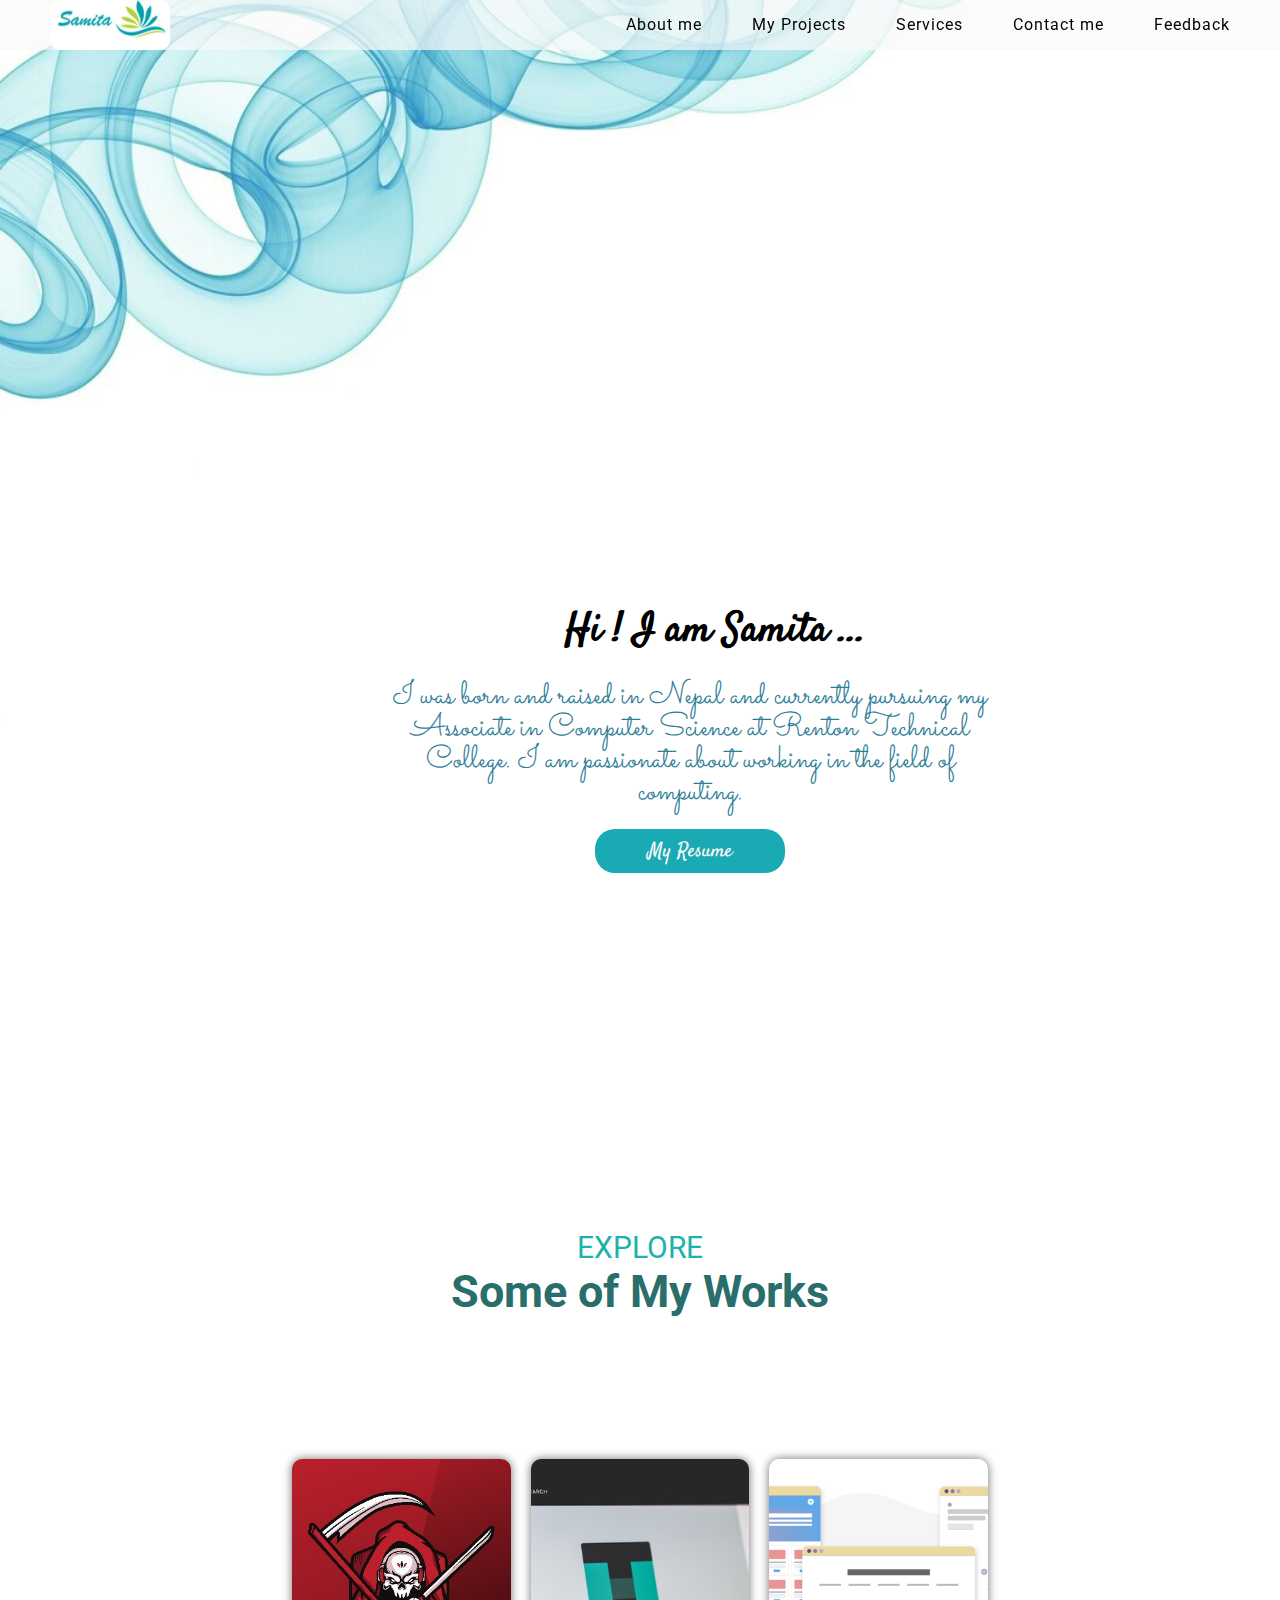
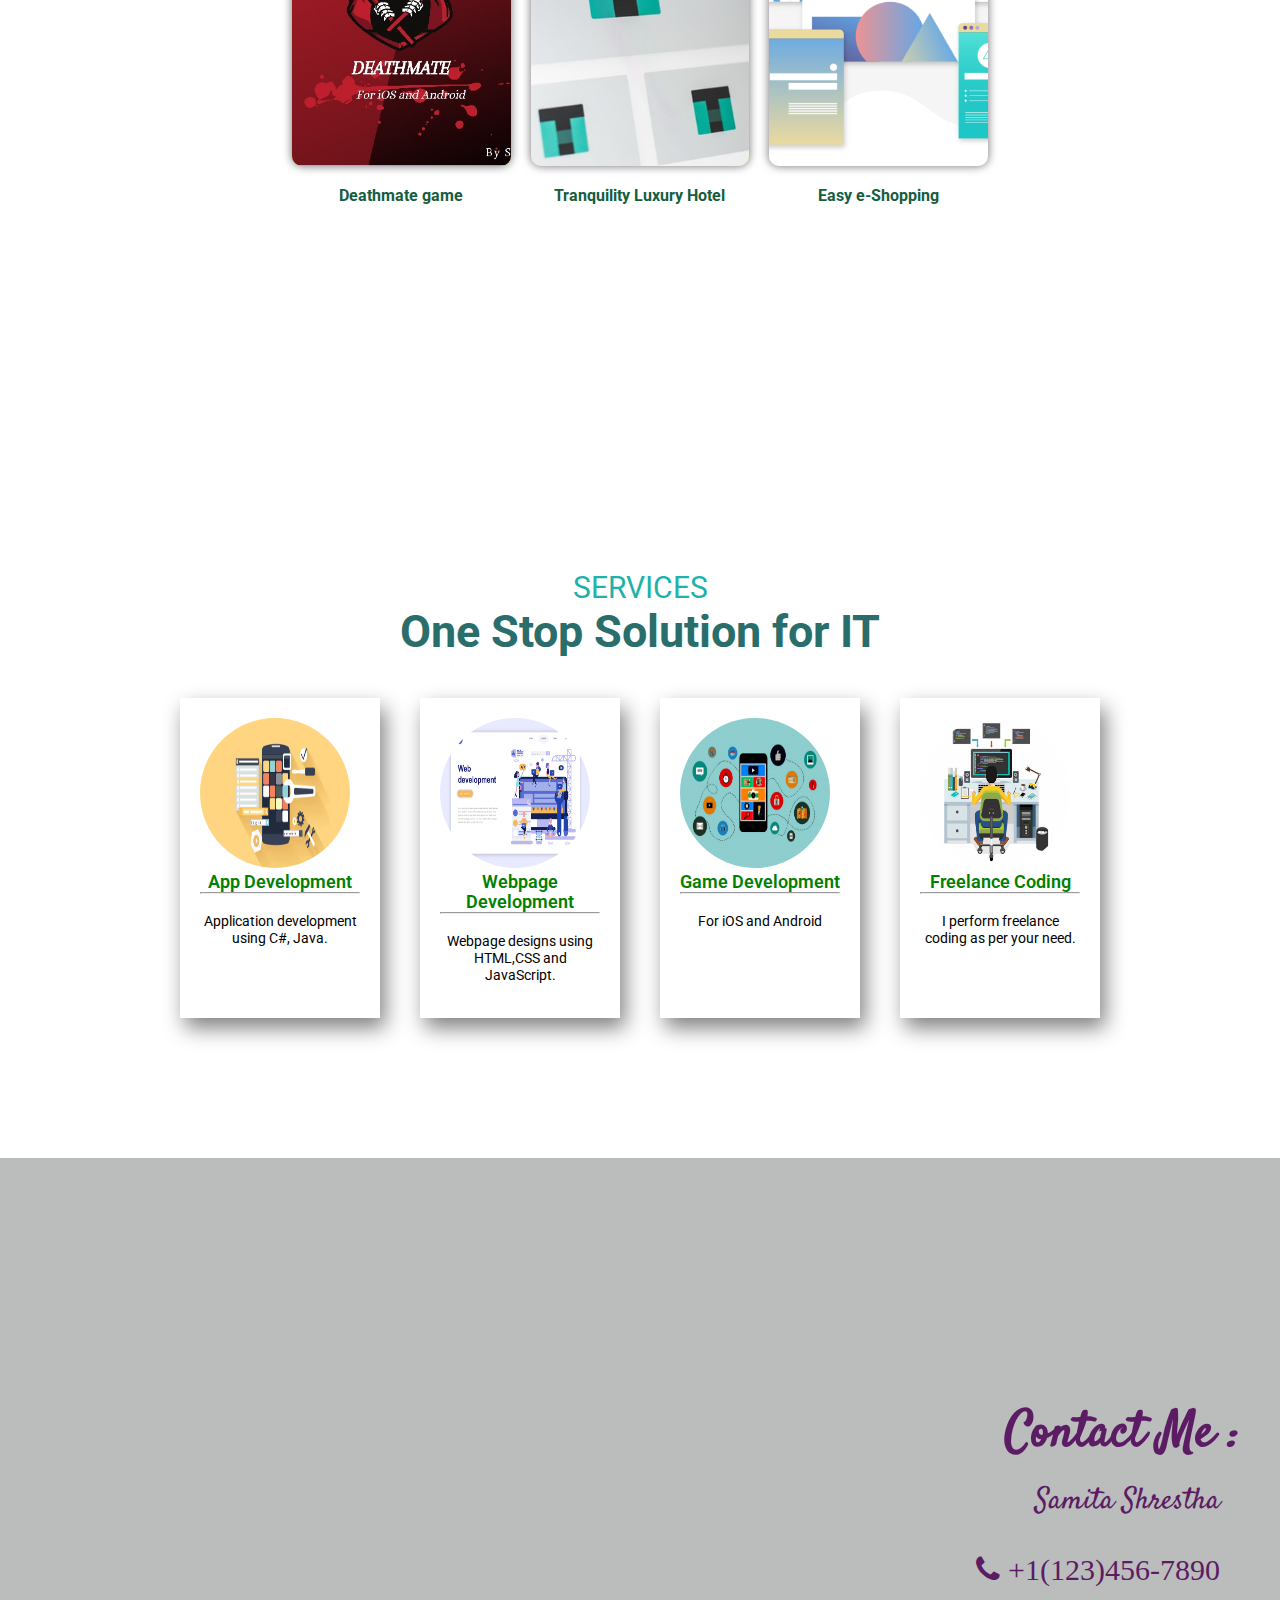
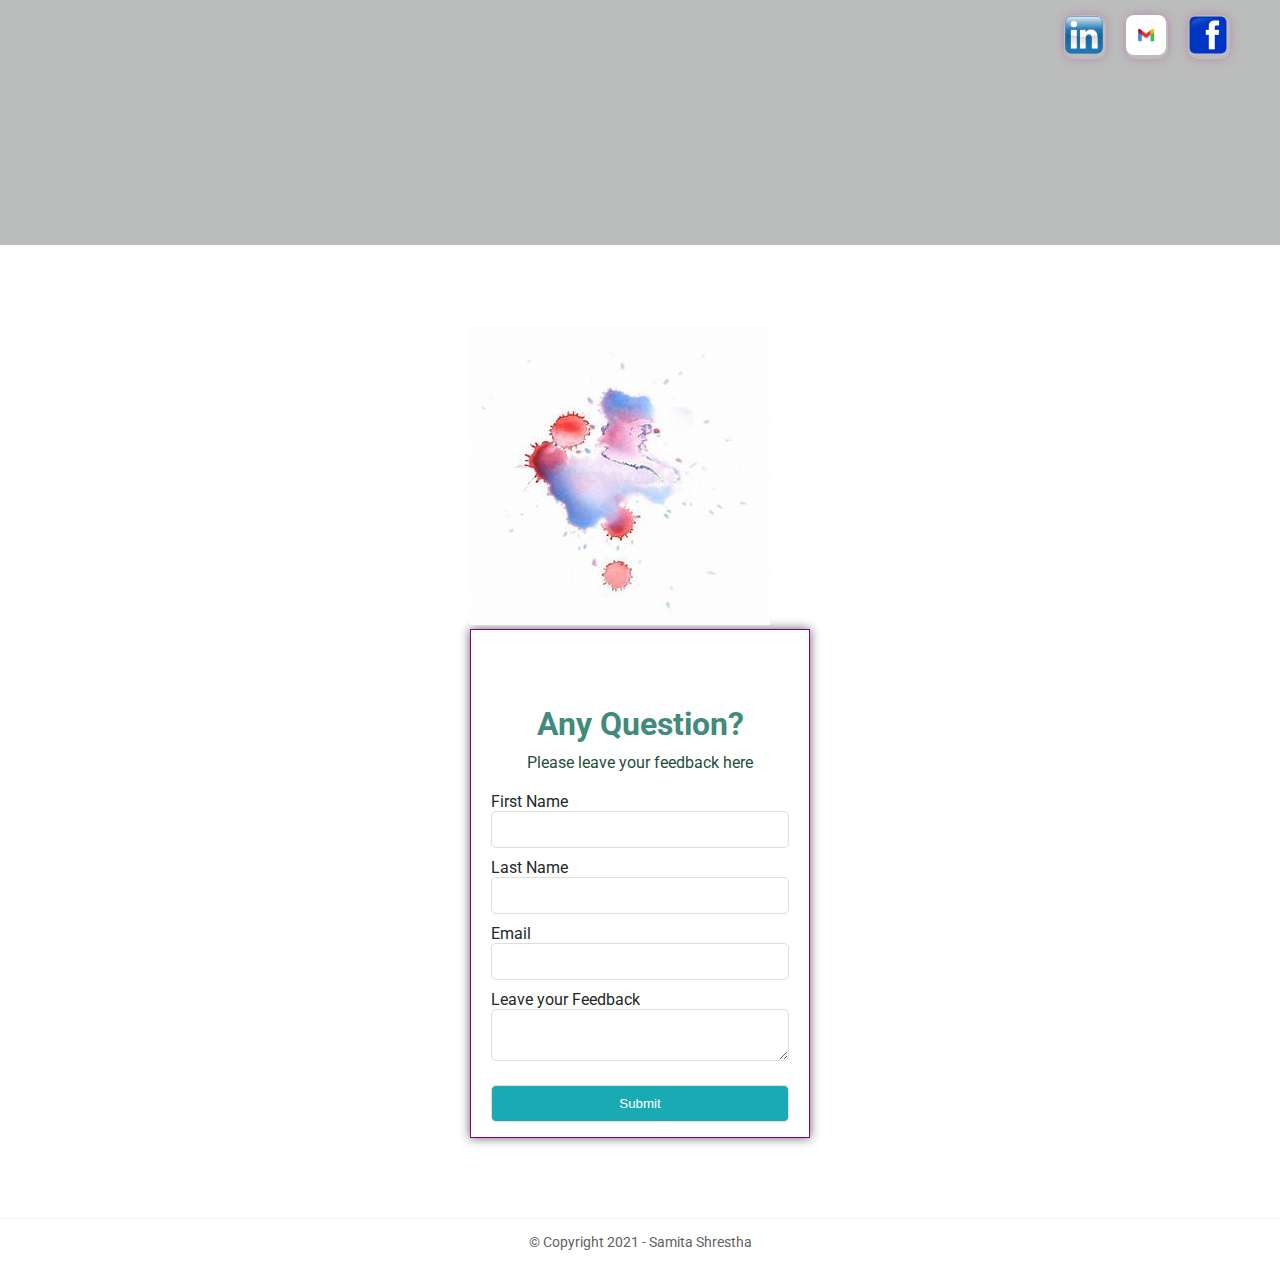
<file: index.html>
<!DOCTYPE html>
<html lang="en">

<head>
    <meta charset="UTF-8">
    <meta http-equiv="X-UA-Compatible" content="IE=edge">
    <meta name="viewport" content="width=device-width, initial-scale=1.0">
    <link rel="stylesheet" href="style.css">
    <link rel="preconnect" href="https://fonts.gstatic.com">
    <link href="https://fonts.googleapis.com/css2?family=Roboto:wght@300&display=swap" rel="stylesheet">
    <link rel="preconnect" href="https://fonts.gstatic.com">
    <link href="https://fonts.googleapis.com/css2?family=Satisfy&display=swap" rel="stylesheet">
    <link rel="preconnect" href="https://fonts.gstatic.com">
    <link href="https://fonts.googleapis.com/css2?family=Sacramento&display=swap" rel="stylesheet">
    <link rel="stylesheet" href="https://cdnjs.cloudflare.com/ajax/libs/font-awesome/4.7.0/css/font-awesome.min.css">
    <title>Portfolio Webpage</title>

</head>

<body>

    <!-----------------Navigation bar------------------------>
    <section id="main">
        <nav>
            <img src="images/logo.JPG" class="logo" />
            <ul class="menu">
                <li><a href="#main">About me</a></li>
                <li><a href="#work">My Projects</a></li>
                <li><a href="#service">Services</a></li>
                <li><a href="#contact-section">Contact me</a></li>
                <li><a href="#feedback-section">Feedback</a></li>
            </ul>
        </nav>
    </section>
    <!-----------------End of navigation bar------------------------>
    <!---------------About me -------------->
    <div class="content">
        <div class="main-text">
            <div>
                <h1> Hi ! I am Samita ...</h1>
                <p>I was born and raised in Nepal and currently pursuing my Associate in Computer Science at Renton
                    Technical College. I am passionate about working in the field of computing. </p>
                <a href="Resume.pdf" class="resume-btn" target="_blank">My Resume</a>
            </div>
        </div>
    </div>
    <!--------------End of About me-------------->
    <!--------------------- work ---------------->
    <section id="work">
        <div class="work-heading">
            <span>explore</span>
            <h3>Some of My Works</h3>
        </div>
        <div class="work-container">
            <!-- Work-box-1------>
            <div class="work-box">
                <a href='https://www.apple.com/app-store/' target="_blank"><img
                        src="images/DeathMate_by_samita.jpeg"></a>
            </div>
            <!--work-box-2-------->
            <div class="work-box">
                <!--bg-img------------->
                <a href='Luxury Hotel.html' target="_blank"><img src="images/webpage_sam.jpg"></a>
            </div>
            <!--work-box-3-------->
            <div class="work-box">
                <!--bg-img------------->
                <a href='ecommerce.html' target="_blank"><img src="images/ecommerce.png"></a>
            </div>
            <!--Label for works  -->
            <label for="work" class="lbl">
                <h4>Deathmate game</h4>
            </label>
            <label for="work" class="lbl">
                <h4> Tranquility Luxury Hotel</h4>
            </label>
            <label for="work" class="lbl">
                <h4>Easy e-Shopping</h4>
            </label>
        </div>
    </section>

    <!------------------end of work--------------->

    <!-------------------Service------------------>
    <section id="service">
        <div class="service-heading">
            <span>Services</span>
            <h3>One Stop Solution for IT </h3>
        </div>
        <div class="service-box-container">
            <!-- service-1 -->
            <div class="service-box">
                <img src="images/data.jpg" />
                <h4>App Development</h4>
                <hr><br>
                <p>  Application development using C#, Java. </p>
            </div>
            <!-- service-2 -->
            <div class="service-box">
                <img src="images/webpage.jpg" /><br>
                <h4>Webpage Development</h4>
                <hr><br>
                <p>Webpage designs using HTML,CSS and JavaScript. </p>
            </div>
            <!-- service-3 -->
            <div class="service-box">
                <img src="images/app.jpg" />
                <h4>Game Development</h4>
                <hr><br>
                <p> For iOS and Android  </p>
            </div>
            <!-- service-4 -->
            <div class="service-box">
                <img src="images/freelance.jpg" />
                <h4>Freelance Coding</h4>
                <hr><br>
                <p> I perform freelance coding as per your need.</p>
            </div>
        </div>
    </section>
    <!---------------------End of Service----------------->
    <!-------------------Contact me---------------------------->

    <section id="contact-section">
        <div class="section-wrap">
            <div class="info-block">
                <h1>Contact Me :</h1>
                <div class="contact-container">
                    <p>Samita Shrestha</p><br>
                    <p><i class="fa fa-phone"> <a href="tel:+1234567711">+1(123)456-7890</a></i></p>
                </div>
                <a href="https://www.facebook.com/" class="contactinfo"><span><img src="images/facebook icon.png"
                            alt=""></span></a>
                <a href="mailto:samitashrestha1994@gmail.com" class="contactinfo"> <span> <img
                            src="images/gmail icon.png" alt=""></span></a>
                <a href="https://www.linkedin.com/in/sashre" class="contactinfo"> <span> <img src="images/linkedIn-logo.png.crdownload" alt=""></span></a>

            </div>

            
        </div>
    </section>



    <!-------------------End of Contact me---------->
    <!---------------Sign Up------------------------>
    <section id="feedback-section">
        <div><img src="/images/patch.jpg" alt=""></div>
        <div class="form-wrapper">
            <h1> Any Question?</h1>
            <p>Please leave your feedback here </p>
            <form>
                <div class="formgroup">
                    <label for="firstname">First Name</label>
                    <input type="text" name="firstName" id="firstname">
                </div>
                <div class="formgroup">
                    <label for="last-name">Last Name</label>
                    <input type="text" name="lastName" id="lastname">
                </div>
                <div class="formgroup">
                    <label for="email">Email</label>
                    <input type="email" name="email" id="email">
                </div>
                <div class="formgroup">
                    <label for="message">Leave your Feedback</label>
                    <textarea name="message" id="message"></textarea>
                </div>

                <button type="submit" class="btn">Submit</button>
            </form>
        </div>
    </section>
    <!------------------End of Signup---------------->

    <!-----------------Footer------------------------>
    <footer>
        <p> &copy Copyright 2021 - Samita Shrestha</p>
    </footer>
    <!---------- End of Footer---------------------->
</body>

</html>
</file>
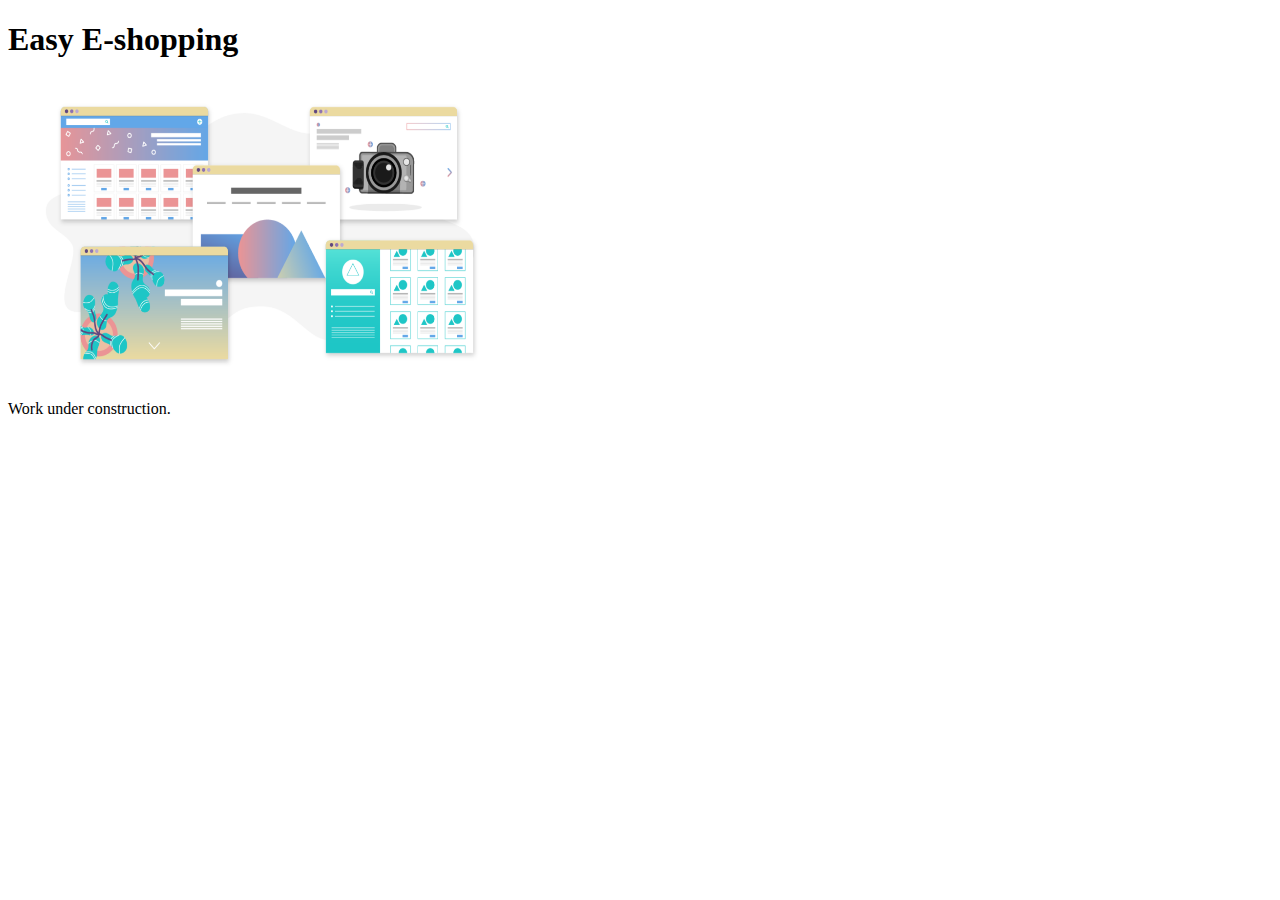
<file: ecommerce.html>
<!DOCTYPE html>
<html lang="en">

<head>
    <meta charset="UTF-8">
    <meta http-equiv="X-UA-Compatible" content="IE=edge">
    <meta name="viewport" content="width=device-width, initial-scale=1.0">
    <title>Easy E-shopping</title>
</head>

<body>
    <h1>Easy E-shopping</h1>
    <img src="images/ecommerce.png" height="300" width="500">

    <p> Work under construction.</p>
</body>

</html>
</file>
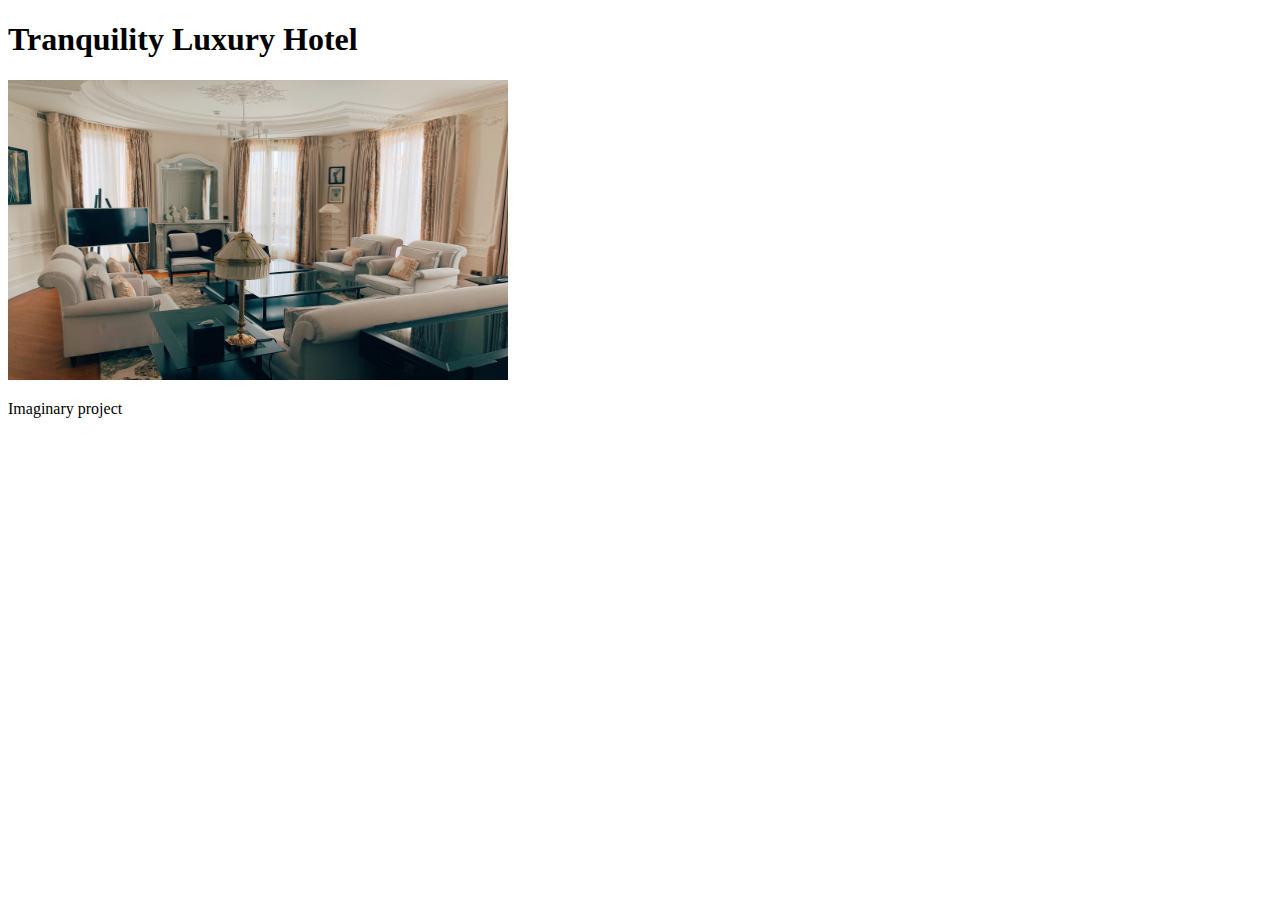
<file: Luxury Hotel.html>
<!DOCTYPE html>
<html lang="en">
<head>
    <meta charset="UTF-8">
    <meta http-equiv="X-UA-Compatible" content="IE=edge">
    <meta name="viewport" content="width=device-width, initial-scale=1.0">
    <title>Luxury Hotel</title>
</head>
<body>
    <h1>Tranquility Luxury Hotel</h1>
    <img src="images/reisetopia-3n7bxyRYQ24-unsplash.jpg" height="300" width="500">

    <p> Imaginary project</p>
</body>
</html>
</file>
<file: style.css>
/* CSS Reset */
*{
    box-sizing: border-box;
	margin: 0;
	padding: 0;
}
html{
    scroll-behavior: smooth;
}

body{
    margin: 0px;
    padding:0px;
	font-family: 'Roboto', sans-serif;
	height: 100vh;
	
}

ul{
    list-style: none;
}
a{
    text-decoration: none;
}

#main{  
    display:flex;
    background: url('images/bgImage.jpg');
    position:relative;
    height: 100vh;
    background-repeat: no-repeat;
    background-size: cover; 
}

/********** Navigation bar ************/
nav{
    display: flex;
    justify-content:space-between;
    align-items: center;
    padding-left: 50px;
    padding-right: 25px;
    position: fixed;
    left: 0;
    top: 0;
    width: 100%;
    z-index: 1;
    background-color: rgb(250, 250, 250,0.7);
    flex-wrap: wrap;
   
}
.logo {
    height: 50px;
    width: 120px;
    border-radius: 10px;
    
}

nav ul{
    display: flex;
    list-style-type: none;
}

nav ul li a {
    height: 40px;
    line-height: 40px;
    margin: 3px;
    padding: 0px 22px;
    display: flex;
    font-size: 1rem;
    color: black;
    letter-spacing: 1px;
    
}
nav ul li a:hover{
	background-color: rgb(25, 170, 180);
	color:white;
	box-shadow: 5px 5px 20px rgb(109, 160, 253);
    transition: ease-out 0.2s;
}

/************** End of Nav bar ************/

/*********** About me Text ************/
@keyframes animation {
    0%   {color: rgb(47, 99, 114);}
    25%  {color: rgb(25, 110, 143);}
    50%  {color: rgb(136, 137, 197);}
    100% {color: rgb(32, 88, 133);}
  }

.content{
    width: 50%;
    margin-left:50px;
    margin-right: 50px;
    display: flex;
    left: 50%;
    position: relative;
    transform: translate(-50%,-110%); 
}
.main-text{
   padding:none;
   text-align: center;
}
.main-text h1{
    font-size: 2.5rem;
    font-family: 'Satisfy', cursive;
    padding-left: 50px;
	animation-name: animation;
	animation-duration: 2s;
	animation-iteration-count:infinite;
    animation-direction: alternate;
}

.main-text p{
    color:rgb(20, 113, 141);
	font-size: 2rem;
    line-height: 2rem;;
    padding: 20px;
    font-family: 'Sacramento', cursive;
    opacity: 0.9; 
}

.resume-btn{
    font-family: 'Satisfy', cursive;
    font-size: 1.25rem;
    width: 190px;
    height: 44px;
    display: flex;
    justify-content: center;
    align-items: center;
    color: rgb(253, 252, 251);
    background-color: rgb(25, 170, 180);
	border-radius: 20px;
    margin:auto;
}

.resume-btn:hover{
    background-color: rgb(91, 127, 151);
    color: rgb(252, 245, 245);
	box-shadow: 0px 0px 20px rgb(106, 245, 226);
	transition: ease-out 0.3s;
    transform: scaleX(1.05);
}
/*************** End of About me *************/
/********** work ************/

#work{
	
    width:100%;
    padding: 60px ;
	display: flex;
	flex-direction: column;
    background-image: url('images/wp5239574.jpg');
    background-repeat:no-repeat;
	background-size:cover;
	background-attachment:fixed;
	position:relative;  
    height: 100vh; 
}
.work-heading, .service-heading {
    display: flex;
    justify-content: center;
    align-items: center;
    flex-direction: column;
	color: lightseagreen;
		
}

.work-heading span,.service-heading span{
	font-size: 30px;
    text-transform: uppercase;	
}

.work-heading h3,.service-heading h3 {
	color: rgb(41, 110, 107);
	font-size: 45px;
    text-align: center;
}
.work-container{
    padding-top: 20px;
	width: 60%;
	height:50vh;
	display:grid;
	grid-template-columns:1fr 1fr 1fr;
	grid-template-rows: auto auto;
	grid-gap: 20px;
    margin: auto;
}
.work-box{
	overflow: hidden;
	border-radius: 10px;
    background: greenyellow; 
    box-shadow: 0 0 10px rgb(114, 110, 114);
	position: relative; 
}
.work-box img{
margin: auto;
width: 100%;
height: 100%;
object-fit: cover;
}

.work-box:hover{
    box-shadow: 0 0 30px rgb(218, 248, 218);
    transform:scale(1.05,1.05);
    transition:ease-out 0.2s;
}

.lbl h4{
    color: rgb(20, 94, 63);
    text-align: center;
    font-weight: bold;
}

/********** End of work *************/
/********* Service *************/


#service{
    width: 100%;
    padding:100px;
}

.service-box-container{
    display: flex;
    justify-content: center;
    align-items: center;
    flex-wrap: wrap;
    margin: 20px 0px;

}
.service-box{
    width: 200px;
    height: 320px;  
    justify-content: center;
    align-items: center;
    flex-direction: column;
    padding: 20px;
    margin: 20px;
    box-shadow: 5px 10px 20px rgb(128, 128, 128);
}

.service-box img{
    width: 150px;
    height: 150px;
    border-radius: 50% ;
    object-fit: fill;
	justify-content: center;
    margin:auto;
    padding: 0;
}
.service-box h4{
    color: green;
    margin:0px;
    font-size: 1.1rem;
    font-weight: 600;
    text-align: center;
}
.service-box p{
    font-size: 0.9rem;
    text-align: center;
}

.service-box:hover{
    transform: translate(-10px, -10px);
    box-shadow: 5px 10px 30px rgba(9, 38, 58, 0.8);
    transition:ease-out 0.2s;
}

 /*********** End of service *************/
 /*********** Contact me ****************/

#contact-section{
	background-image:url('images/wp6473345.jpg');
	background-repeat:no-repeat;
	width:100%;
	background-size:cover;
	background-attachment:fixed;
	position:relative;   
}
  
.section-wrap{
	width:100%;
	background-color:rgba(30, 32, 32, 0.3);
    padding: 40px;
}
  
.info-block{
	padding:200px 0 200px 0;
}
.info-block h1{
    font-family: 'Satisfy';
    text-align: right;
	font-size: 50px;
	margin-bottom: 10px;
	color: rgb(92, 28, 100);
 }

 .info-block p{
	padding-right: 20px;
    font-family: 'Satisfy';
    text-align: right;
	font-size: 30px;
	margin-bottom: 10px;
	color: rgb(92, 28, 100);
 }

 .contact-container a{
    color: rgb(92, 28, 100); ;
 }
 .contactinfo span{
	 margin: 10px;
	 padding-right: 2px;
     box-shadow: 0 0 10px #b38daa;
     border-radius: 10px;
     float: right; 
     
  }
 .contactinfo span:hover{ 
	  box-shadow: 5px 5px 5px 5px rgb(85, 82, 80,0.8);
	  transition: ease-out 0.5s;
      transform: scale(1.3);  
  }
  .contactinfo img{
      height: 40px;
      width: 40px;
      border-radius: 8px;
      justify-content: center;
  }
  
 /*********** End of Contact me *************/
 /*********** Sign up ****************/
#feedback-section{ 
    margin: 50px auto;
    max-width: 400px;
    padding: 30px
  }
.form-wrapper{
    border: 1px solid purple;
    margin:auto ;
    background: white;
    padding: 15px 20px;
    color:rgb(31, 78, 60);
    align-items: center;  
    box-shadow: 0 0 10px rgb(99, 98, 99) ;
}

.form-wrapper h1 {
    padding-top: 60px;
    text-align: center;
    color: rgb(66, 139, 124);
}

.form-wrapper p{
padding: 10px;
text-align: center;
font-size: 1rem;
}

.formgroup{
    margin-top: 10px;
}
.formgroup label{
    display: block;
    color: rgb(35, 41, 41);
}
.formgroup input{
    width: 100%;
    padding: 10px;
    border: 1px solid #ddd;
    border-radius: 5px;
}

#message{
    width: 100%;
    padding: 10px;
    border: 1px solid #ddd;
    border-radius: 5px;
}

.form-wrapper button{
    display: block;
    width: 100%;
    padding: 10px;
    margin-top: 20px;
    background: rgb(25, 170, 180);
    color: white;
    cursor: pointer;
    border: 1px solid #ddd;
    border-radius: 5px;
}
.form-wrapper button:hover{
    background: rgb(116, 163, 158);
    transform: scale(1.02);
}


/*********** End of Submit ****************/
/********** Footer *************/
footer{
	display:flex;
	justify-content: space-around;
	border-top: 1px solid rgba(232,232,232,0.5);
	background-color:#FFFFFF;
}
footer p{
	margin:15px 0px;
	color:#5f5f5f;
	font-size: 0.9rem;
}
/*********** End of Footer ************/
/********* Responsive *****************/
@media screen and (max-width: 940px){
	 nav ul{
        display: flex;
		flex-direction:column;
        align-items: center;
        
	}
    nav ul li a{
        align-items: center;
        color: rgb(78, 76, 76);
    }
   .content {
       margin-top:
       calc(100vh - 550px);
       display: flex;
   }
    
   @media screen and (max-width: 736px){

  .content {
      margin-top:
      calc(100vh - 240px);
      display: flex;
     
  }

 
}
}
</file>
